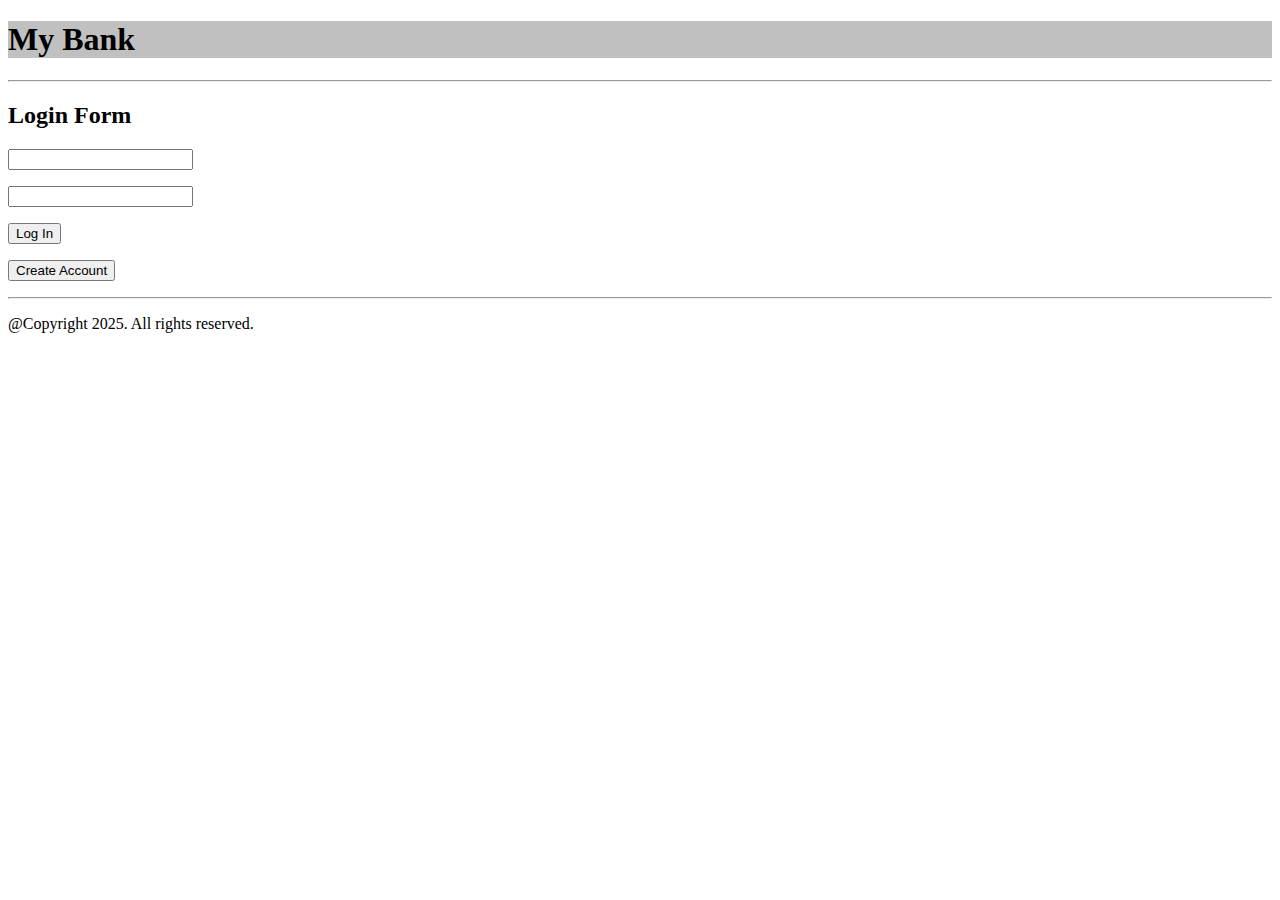
<file: mybank/index.html>
<!DOCTYPE html>
<html lang="en">
<head>
    <meta charset="UTF-8">
    <meta name="viewport" content="width=device-width, initial-scale=1.0">
    <title>My Bank</title>
    <link rel="stylesheet" href="styles.css">
</head>
<body>
    <h1 class="header">My Bank</h1>
    <hr />
    <script src="index.js"></script>
    <hr />
    <p>@Copyright 2025. All rights reserved.</p>
</body>
</html>
</file>
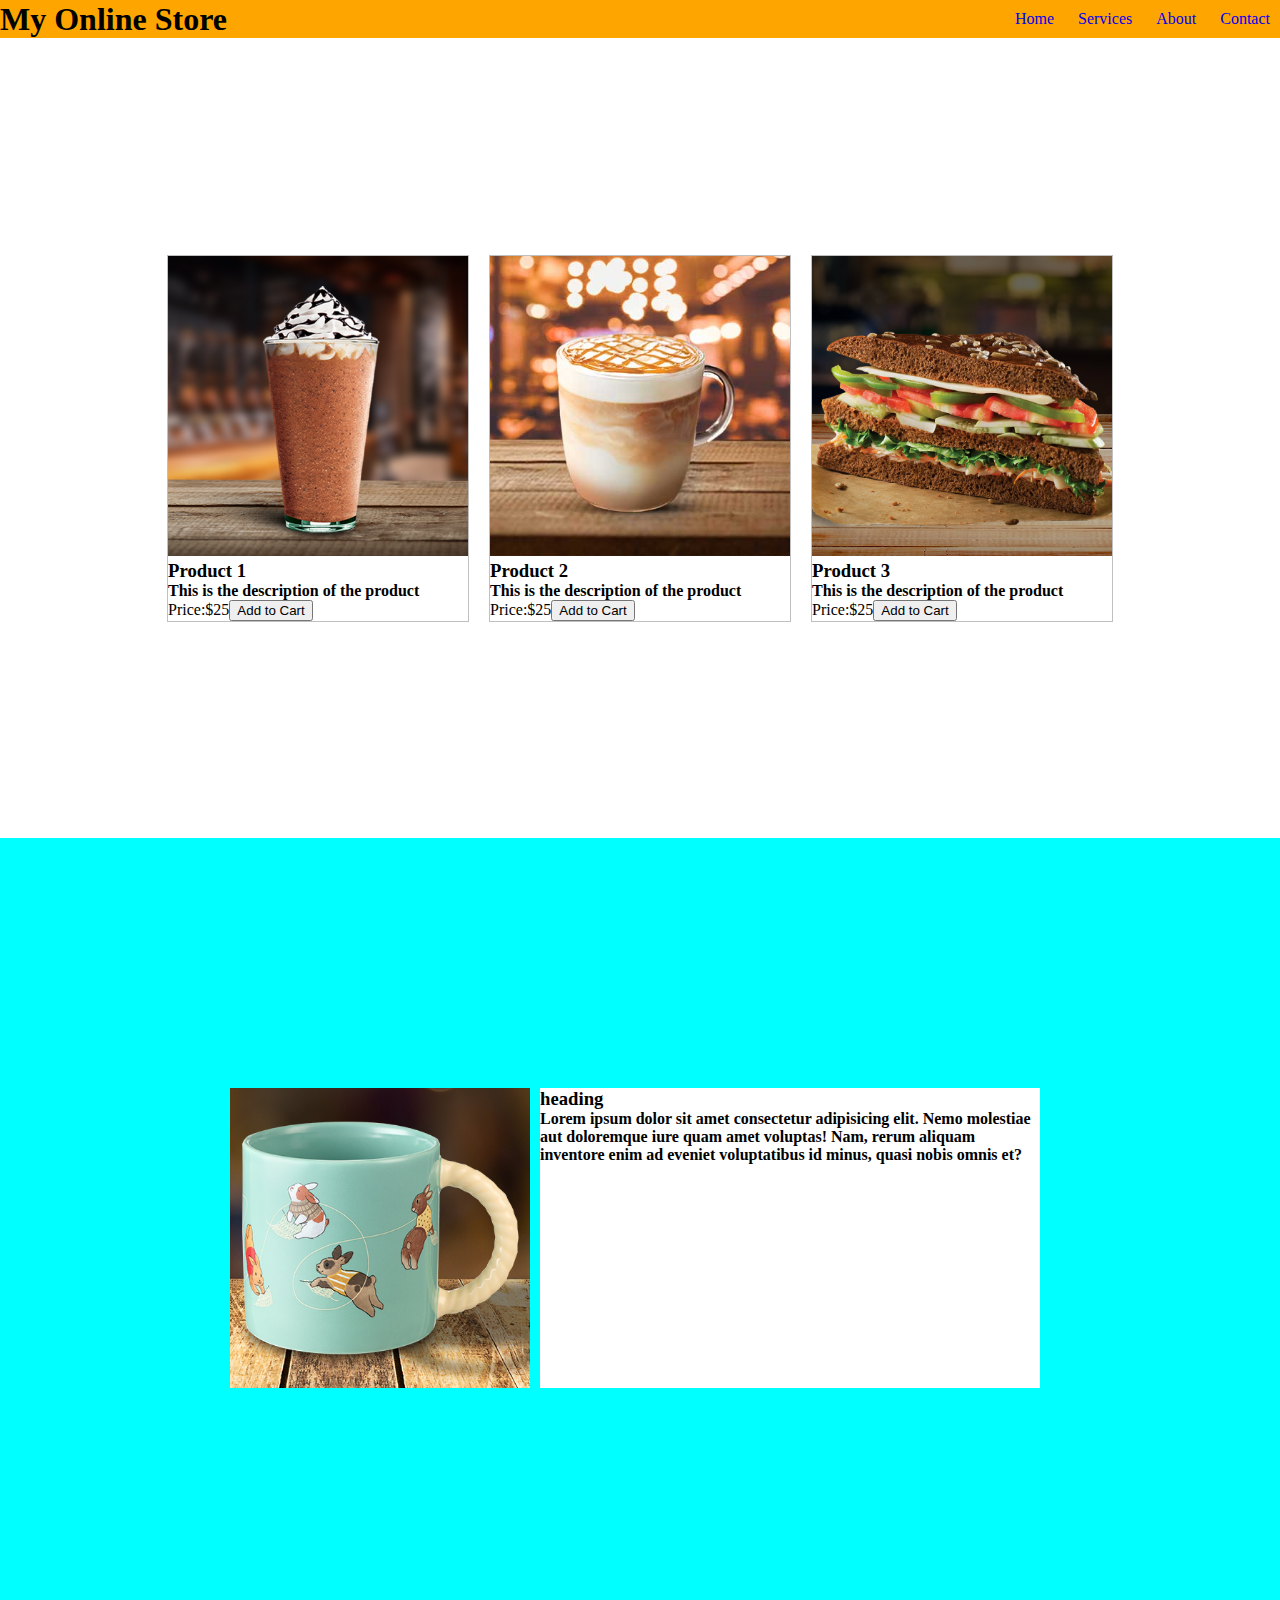
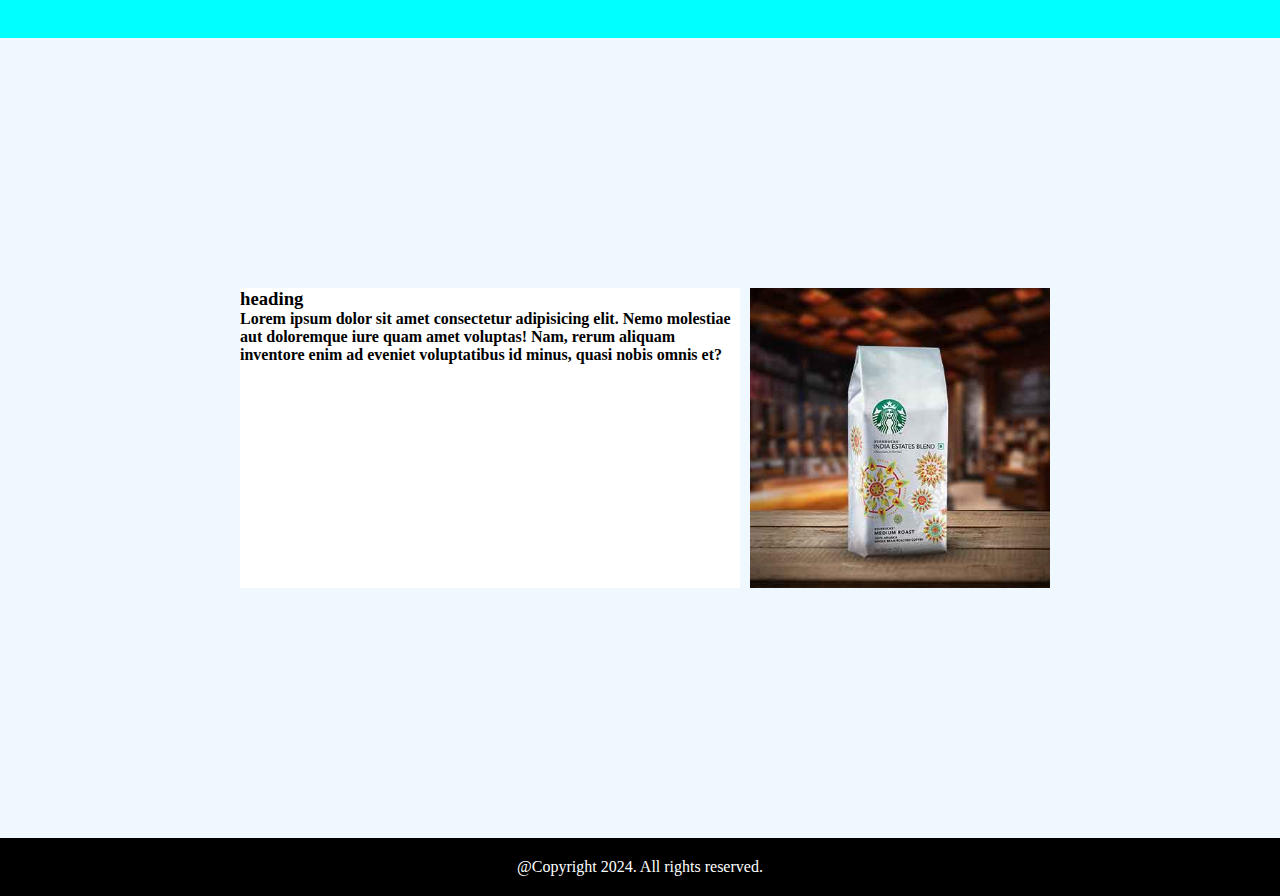
<file: Project1/index.html>
<!DOCTYPE html>
<html lang="en">
  <head>
    <meta charset="UTF-8" />
    <meta name="viewport" content="width=device-width, initial-scale=1.0" />
    <title>Document</title>
    <style>
      * {
        margin: 0px;
      }
      .header {
        background-color: orange;
        display: flex;
        justify-content: space-between;
        align-items: center;
      }
      .header a {
        text-decoration: none;
      }
      .header li {
        display: inline-block;
        padding: 10px;
      }
      a:hover {
        text-decoration: underline;
      }
      .row {
        display: flex;
        justify-content: center;
        padding :100px;
        height:600px;
        align-items: center;
      }
      .row .box {
        border: solid 1px silver;
        margin: 10px;
        width: 300px;
      

      }
      .row2 {
        display: flex;
        justify-content: center;
        background-color: aqua;
        height:600px;
        padding:100px;
        align-items: center;
      }
      .row2 .box {
        
        width: 500px;
        margin: 10px;
        background: white;
        height: 300px;
        
        
      }
      .footer{
        background-color: black;
        color: white;
        text-align: center;
        padding: 20px;
      }
      img {
        width: 300px;
      }

    </style>
  </head>
  <body>
    <div>
      <div class="header">
        <div>
          <h1>My Online Store</h1>
        </div>
        <div>
          <ul>
            <li><a href="#">Home</a></li>
            <li><a href="#">Services</a></li>
            <li><a href="#">About </a></li>
            <li><a href="#">Contact</a></li>
          </ul>
        </div>
      </div>

      <div class="row">
        <div class="box">
          <img src="1.png" />
          <h3>Product 1</h3>
          <h4>This is the description of the product</h4>
          Price:$25<button>Add to Cart</button>
        </div>
        <div class="box">
          <img src="2.png" />
          <h3>Product 2</h3>
          <h4>This is the description of the product</h4>
          Price:$25<button>Add to Cart</button>
        </div>
        <div class="box">
          <img src="3.png" />
          <h3>Product 3</h3>
          <h4>This is the description of the product</h4>
          Price:$25<button>Add to Cart</button>
        </div>
      </div>

      <div class="row2">
        <img src="4.png" />
        <div class="box" >
          <h3>heading</h3>
          <h4>
            Lorem ipsum dolor sit amet consectetur adipisicing elit. Nemo
            molestiae aut doloremque iure quam amet voluptas! Nam, rerum aliquam
            inventore enim ad eveniet voluptatibus id minus, quasi nobis omnis
            et?
          </h4>
        </div>
      </div>

      <div class="row2" style="background-color: aliceblue;">
        <div class="box" >
            <h3>heading</h3>
            <h4>
              Lorem ipsum dolor sit amet consectetur adipisicing elit. Nemo
              molestiae aut doloremque iure quam amet voluptas! Nam, rerum aliquam
              inventore enim ad eveniet voluptatibus id minus, quasi nobis omnis
              et?
            </h4>
          </div>
        
          <img src="5.png"/>
       
        
      </div>

      <div class="footer">
        <footer>@Copyright 2024. All rights reserved.</footer>
      </div>

    </div>
  </body>
</html>
</file>
<file: mybank/styles.css>
.header {
    background-color: silver;
}
</file>
